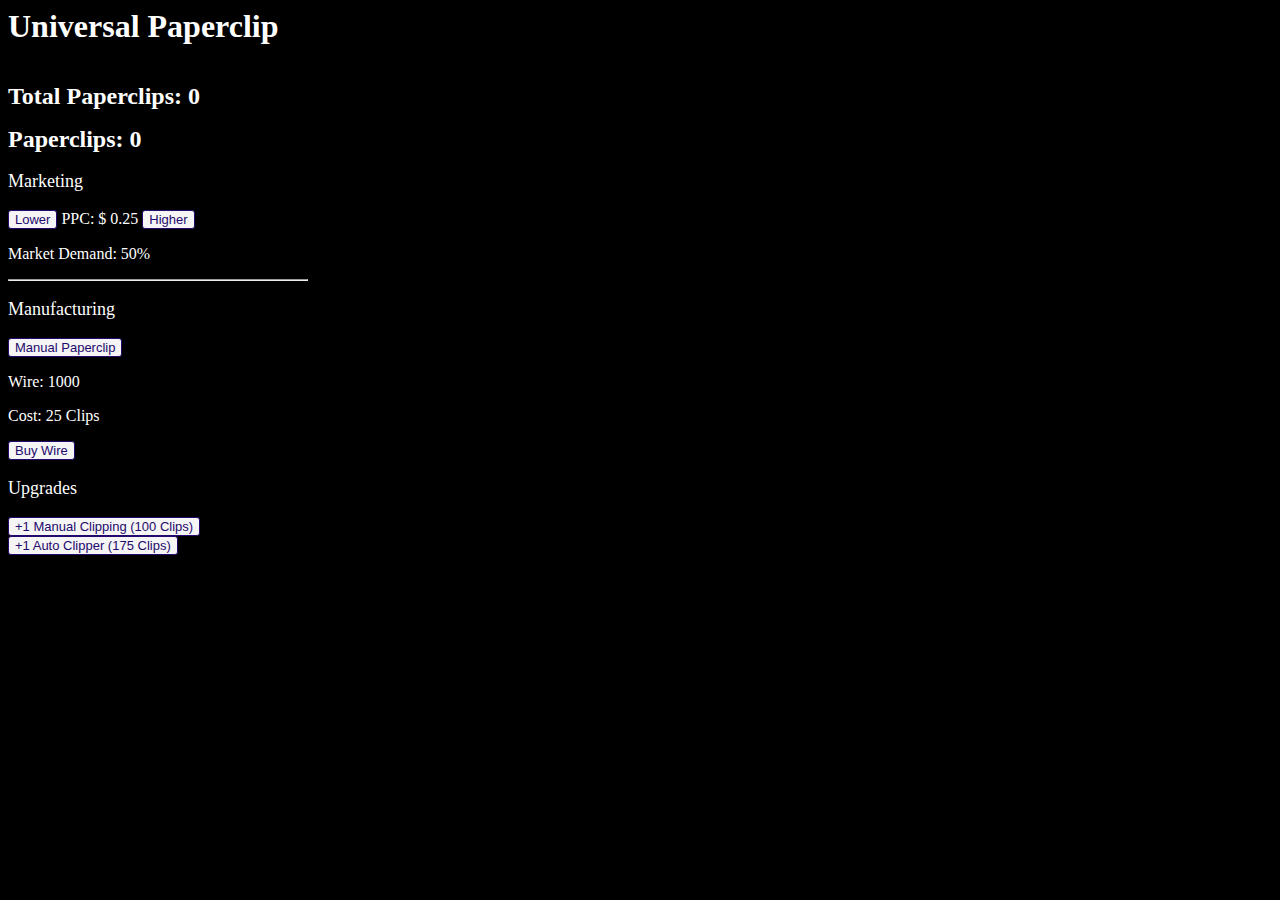
<file: Paperclip/index.html>
<html>
    <head>
        <link rel="stylesheet" href="interface.css">
        <h1>Universal Paperclip</h1> 
        
    </head>
    <body onload=startUp()> <!--onload=passport()>-->
        
        <div id=leftColumn>
            <h1 class= smallHeading id=lifetimePaperclipCounter>Total Paperclips: 0</h1>
            <h1 class= smallHeading id=paperclipCounter>Paperclips: 0</h1>
            <p class= sectionLabel>Marketing</p>
            <button class= button1 id= lowerPrice onclick= "lowerPrice()">Lower</button>
            PPC: $ <span id= pricePerClip>0.25</span>
            <button class= button1 id= higherPrice onclick= "higherPrice()">Higher</button>
            <br>
            <p>Market Demand: <span id= marketDemand>50%</span></p>
            <hr>
            <p class= sectionLabel>Manufacturing</p>
            <button class= button1 id= manualClipper onclick="manualClipper()"> Manual Paperclip </button>
            <p id= numWire>Wire: 1000</p>
            <p id= priceWire>Cost: 25 Clips</p>
            <button class= button1 id= buyWire onclick="buyWire()">Buy Wire</button>
            <p class=sectionLabel>Upgrades</p>
            <button class= button1 id= priceManualClipper onclick="buyManualClipper()">+1 Manual Clipping (100 Clips)</button>
            <button class= button1 id= priceAutoClipper onclick="buyAutoClipper()">+1 Auto Clipper (175 Clips)</button>
        </div>
        <div id= middleColumn>
            <br>
            <br>
            <p class= smallHeading>Projects</p>
            <p class= sectionLabel>Research Centre</p>
            <p id= numRP>Research Points: 0</p>
            <p id= numCP>Creative Points: 0</p>
            <p id= numResearchs>Researchers: 1</p>
            <button class= button1 id= buyResearcher onclick="buyResearcher()">Hire Researcher</button>
            <p id= numThinkers>Philosophers: 1</p>
            <button class= button1 id= buyThinker onclick="buyThinker()">Hire Thinker</button>




        </div>
        <div id= rightColumn>
            

        </div>

        <div id= devColumn>
            <button class= buttonDev id= devAddClips onclick="devAddClips(10000)">ADD CLIPS</button>
        </div>
        <script src="clipping.js">

        </script>
    </body>
</html>
</file>
<file: Paperclip/interface.css>
#leftColumn {
    float: left;
    width: 300px;
    visibility: visible;
}
#middleColumn {
    float: left;
    width: 500px;
    margin-left: 10px;
    visibility: hidden;
}
#rightColumn {
    float: left;
    width: 300px;
    margin-left: 10px;
    visibility: hidden;
}
#devColumn {
    float: left;
    width: 300px;
    margin-left: 10px;
    visibility: hidden;
}
body {
    background-color: black;
    color: white;
}
h1 {
    color: white;
    column-span: all;
}
p {
    color: white;
}
button {
    background-color: whitesmoke;
    border: 1px solid rgb(36, 9, 110);
    -ms-grid-column-span: 1;
    color: rgb(36, 9, 110);
}
span {
    color: white;
}
.button1 {
    border-radius: 3px;
    font-size: 13px;
}
.buttonDev {
    background-color: darkviolet;
    color: yellow;
}
.smallHeading {
    font-size: 24;
    color: white;
    column-span: all;
}
.sectionLabel {
    font-size: 18px;
}
</file>
